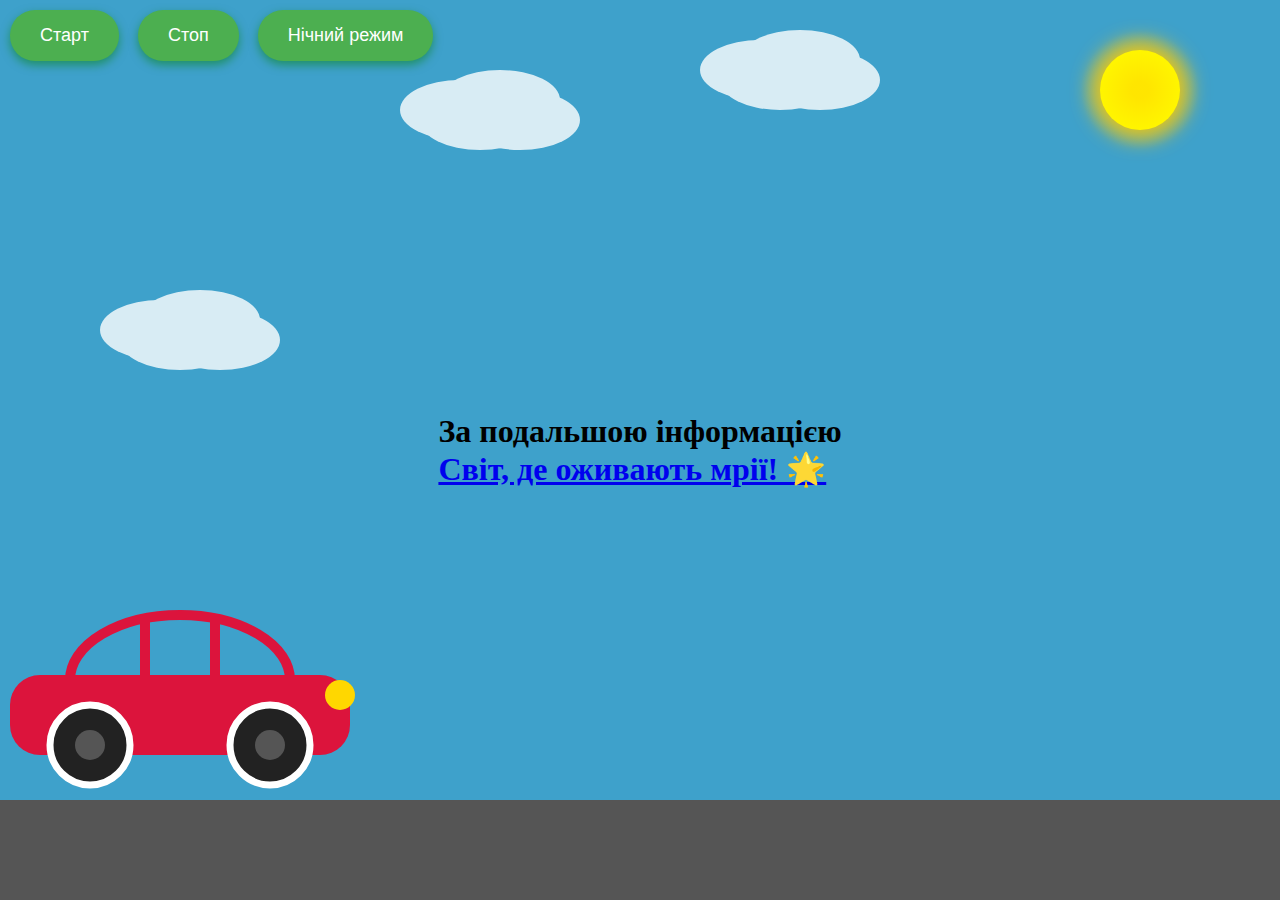
<file: index.html>
<!DOCTYPE html>
<html>
<head>
    <title>Анімована машина</title>
    <meta charset="utf-8">
    <link rel="stylesheet" href="style.css">
</head>

<h1>За подальшою інформацією </br><a href="https://www.instagram.com/svitigrashkovii/" target="_blank">Світ, де оживають мрії! 🌟</a></h1>

<div class="sun" id="sun"></div>
<div class="road"></div>
<div class="car" id="car">
    <svg viewBox="0 0 365 185">
        <rect x="70" y="10" width="220" height="130" fill="transparent" rx="150" stroke="crimson" stroke-width="10" />
        <rect x="10" y="70" width="340" height="80" fill="crimson" rx="30" />
        <line x1="145" y1="10" x2="145" y2="80" stroke="crimson" stroke-width="10" />
        <line x1="215" y1="10" x2="215" y2="80" stroke="crimson" stroke-width="10" />
        <circle r="40" fill="#222" stroke="white" stroke-width="7" cx="90" cy="140" />
        <circle r="15" fill="#555" cx="90" cy="140" />
        <circle r="40" fill="#222" stroke="white" stroke-width="7" cx="270" cy="140" />
        <circle r="15" fill="#555" cx="270" cy="140" />
        <circle id="headlight" r="15" fill="gold" cx="340" cy="90" />
    </svg>
</div>

<div class="controls">
    <button id="startBtn">Старт</button>
    <button id="stopBtn">Стоп</button>
    <button id="nightModeBtn">Нічний режим</button>
</div>

<div class="cloud" id="cloud1" style="left: 100px;"></div>
<div class="cloud" id="cloud2" style="left: 400px; top: 80px;"></div>
<div class="cloud" id="cloud3" style="left: 700px; top: 40px;"></div>



<script src="js.js"></script>
</body>
</html>
</file>
<file: style.css>
body {
        margin: 0;
        background: #3ea1cb;
        overflow: hidden;
        transition: background 1s;
        display: flex;
        justify-content: center;
        align-items: center;
        flex-direction: column;
        height: 100vh;
    }

    .road {
        position: absolute;
        bottom: 0;
        width: 100%;
        height: 100px;
        background: #555;
    }

    .car {
        position: absolute;
        left: 0;
        bottom: 110px;
        width: 365px;
        height: 185px;
        transition: transform 0.2s ease-in-out;
    }

    .controls {
        position: absolute;
        top: 10px;
        left: 10px;
    }

    .controls button {
        padding: 15px 30px;
        margin-right: 15px;
        font-size: 18px;
        cursor: pointer;
        border-radius: 25px;
        font-family: 'Segoe UI', Tahoma, Geneva, Verdana, sans-serif;
        background: #4CAF50; /* Повернули колір кнопок на зелений */
        color: white;
        border: none;
        box-shadow: 0 4px 10px rgba(0, 128, 0, 0.5); /* Зеленувата тінь */
        transition: all 0.3s ease-in-out, filter 0.3s ease;
    }

    .controls button:hover {
        transform: scale(1.1); /* Збільшення кнопки при наведенні */
        box-shadow: 0 0 15px 10px rgba(0, 128, 0, 1); /* Яскравіша тінь при наведенні */

    }

    .controls button:focus {
        outline: none;
    }

    .cloud {
        position: absolute;
        top: 300px;
        width: 120px;
        height: 60px;
        background: white;
        border-radius: 50%;
        box-shadow: 20px 10px 0 white, 40px -10px 0 white, 60px 10px 0 white;
        opacity: 0.8;
    }

    .sun {
        position: absolute;
        top: 50px;
        right: 100px;
        width: 80px;
        height: 80px;
        background: yellow;
        border-radius: 50%;
        transition: top 2s ease-in-out;
        box-shadow: 0 0 20px 10px rgba(255, 204, 0, 0.8);
    }

    .sun::before {
        content: "";
        position: absolute;
        width: 120px;
        height: 120px;
        top: -20px;
        left: -20px;
        background: radial-gradient(circle, rgba(255, 204, 0, 0.5) 10%, transparent 70%);
        border-radius: 50%;

    h1 {
        text-align: center;
    }

    #headlight {
        transition: filter 0.5s ease-in-out, box-shadow 0.5s ease-in-out;
    }

    /* Для нічного режиму: зробимо фари яскравішими і з більшим світлом */
    .night-mode #headlight {
        filter: blur(12px) brightness(2); /* Сильний блюр та більша яскравість */
        box-shadow: 0 0 20px 10px rgba(255, 235, 59, 1); /* Яскраве світло навколо */
    }

    /* У денному режимі фари не світяться, немає ефектів світла і блюру */
    .day-mode #headlight {
        filter: none;
        box-shadow: none;
    }
</file>
